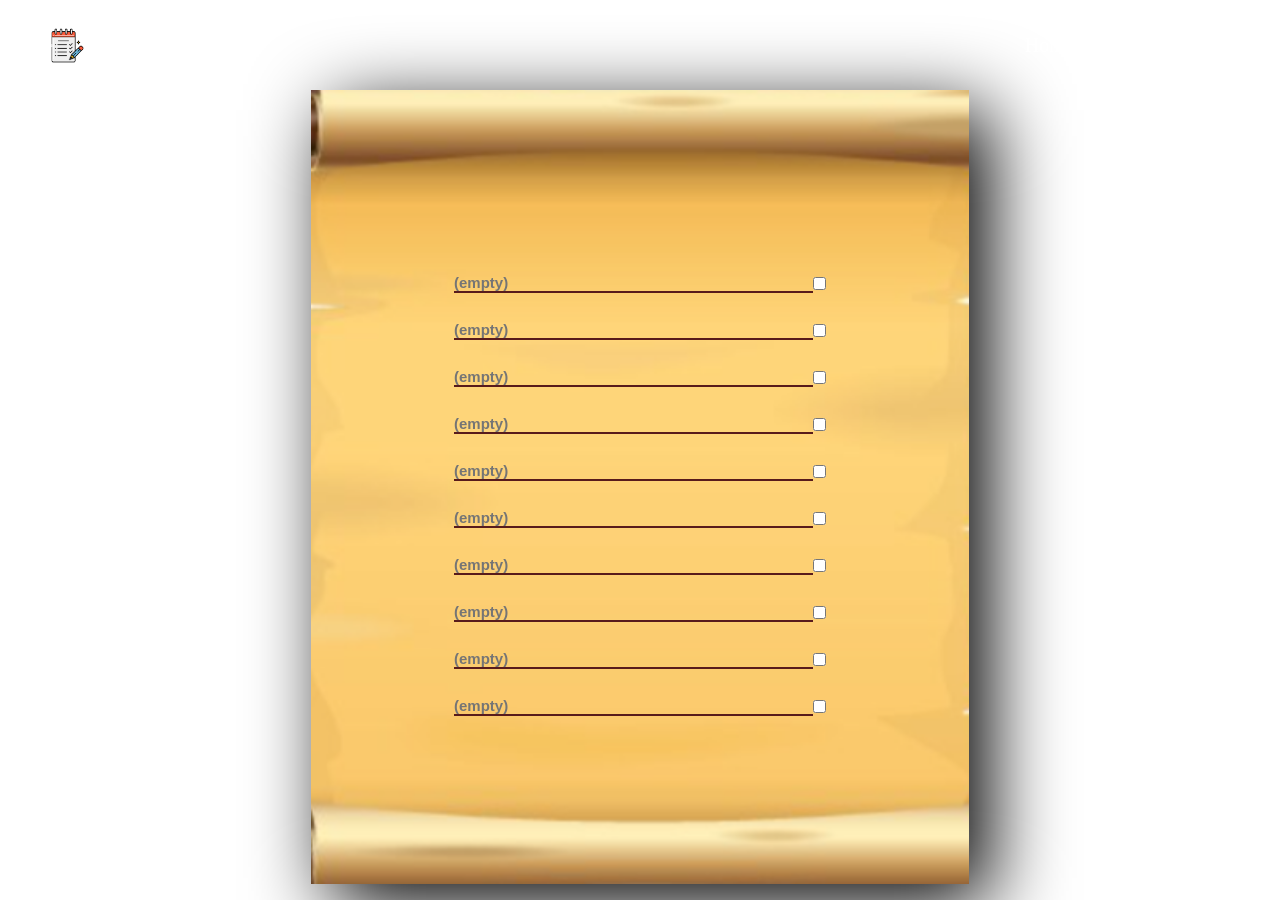
<file: index.html>
<!DOCTYPE html>
<html lang="en">
    <head>
        <meta charset="UTF-8">
        <meta http-equiv="X-UA-Compatible" content="IE=edge">
        <meta name="viewport" content="width=device-width,initial-scale=1.0">
        <title>ToDo List</title>
        <link rel="stylesheet" href="style.css">
    </head>
    <body>
        <header>
            <nav class="container">
                <div class="logo">
                    <img src="todo.png" alt="ToDo List">
                    <p>ToDo List</p>
                </div>
                <ul>
                    <a href="/">
                        <li>Home</li>
                    </a>
                    <a href="#">
                        <li>Contacts</li>
                    </a>
                    <a href="#">
                        <li>Sign In</li>
                    </a>
                </ul>
            </nav>
        </header>
        <div class="main">
            <img src="scroll.png" alt="Scroll image">
            <div class="content">
                <div class="container">
                    <div class="todo">
                        <input class="todo_value" type="text" placeholder="(empty)">
                        <input class="todo_checkbox" type="checkbox"> 
                    </div>
                    <div class="todo">
                        <input class="todo_value" type="text" placeholder="(empty)">
                        <input class="todo_checkbox" type="checkbox"> 
                    </div>
                    <div class="todo">
                        <input class="todo_value" type="text" placeholder="(empty)">
                        <input class="todo_checkbox" type="checkbox"> 
                    </div>
                    <div class="todo">
                        <input class="todo_value" type="text" placeholder="(empty)">
                        <input class="todo_checkbox" type="checkbox"> 
                    </div>
                    <div class="todo">
                        <input class="todo_value" type="text" placeholder="(empty)">
                        <input class="todo_checkbox" type="checkbox"> 
                    </div>
                    <div class="todo">
                        <input class="todo_value" type="text" placeholder="(empty)">
                        <input class="todo_checkbox" type="checkbox"> 
                    </div>
                    <div class="todo">
                        <input class="todo_value" type="text" placeholder="(empty)">
                        <input class="todo_checkbox" type="checkbox"> 
                    </div>
                    <div class="todo">
                        <input class="todo_value" type="text" placeholder="(empty)">
                        <input class="todo_checkbox" type="checkbox"> 
                    </div>
                    <div class="todo">
                        <input class="todo_value" type="text" placeholder="(empty)">
                        <input class="todo_checkbox" type="checkbox"> 
                    </div>
                    <div class="todo">
                        <input class="todo_value" type="text" placeholder="(empty)">
                        <input class="todo_checkbox" type="checkbox"> 
                    </div>
                </div>
            </div>
        </div>
    </body>
</html>
</file>
<file: style.css>
*{
    margin: 0;
    padding: 0;
    box-sizing: border-box;
}
body{
    background-image: url(https://images.pexels.com/photos/172292/pexels-photo-172292.jpeg?auto=compress&cs=tinysrgb&w=1260&h=750&dpr=1);
    background-size:cover ;
    background-position: center;
}
header{
    width: 100%;
    position: sticky;
    top: 0;
    z-index: 1;
    background: transparent;
}
header .container{
    height: 10vh;
    width: 100%;
    margin: 0 auto;
    padding: 0 50px;
}
.logo{
    display: flex;
    gap: 14px;
    align-items: center;
}
.logo img{
    height: 35px;
    width: 35px;
}
.logo p{
    font-family: Georgia, 'Times New Roman', Times, serif;
    font-size: 20px;
    font-weight: 550;
    cursor: default;
    color: white;
}
a{
    text-decoration: none;
    color: white;
}
ul{
    display: flex;
    gap: 14px;
    list-style: none;
}
li{
    font-size: 20px;
}
nav{
    display: flex;
    justify-content: space-between;
    align-items: center;
    padding: 14px;
}
.main{
    width: 100%;
    height:90vh;
    position: absolute;
}
.main img{
    display: block;
    margin: auto;
    height: 98%;
    filter: drop-shadow(20px 20px 40px rgb(0, 0, 0));
}
.content{
    width: 100%;
    height: 100%;
    display: block;
    margin: auto;
    position: absolute;
    top: 0;
    left: 0;
}
.content .container{
    justify-content: center;
    display: flex;
    flex-direction: column;
    width: 400px;
    margin: auto;
    height: 100%;
}
.todo{
    display: flex;
    padding: 14px;
} 
.todo_value{
    background: transparent;
    border: none;
    outline: none;
    font-family: 'Lucida Sans', 'Lucida Sans Regular', 'Lucida Grande', 'Lucida Sans Unicode', Geneva, Verdana, sans-serif;
    font-size: 15px;
    font-weight: bold;
    flex-grow: 1;
    border-bottom: 2px solid rgb(88, 27, 27);
}
.todo:has(.todo_checkbox:checked){
    color:black;
    background: rgba(0, 0, 0, 0.158);
    text-decoration: line-through 1.5px;
    order: 1;
}
</file>
